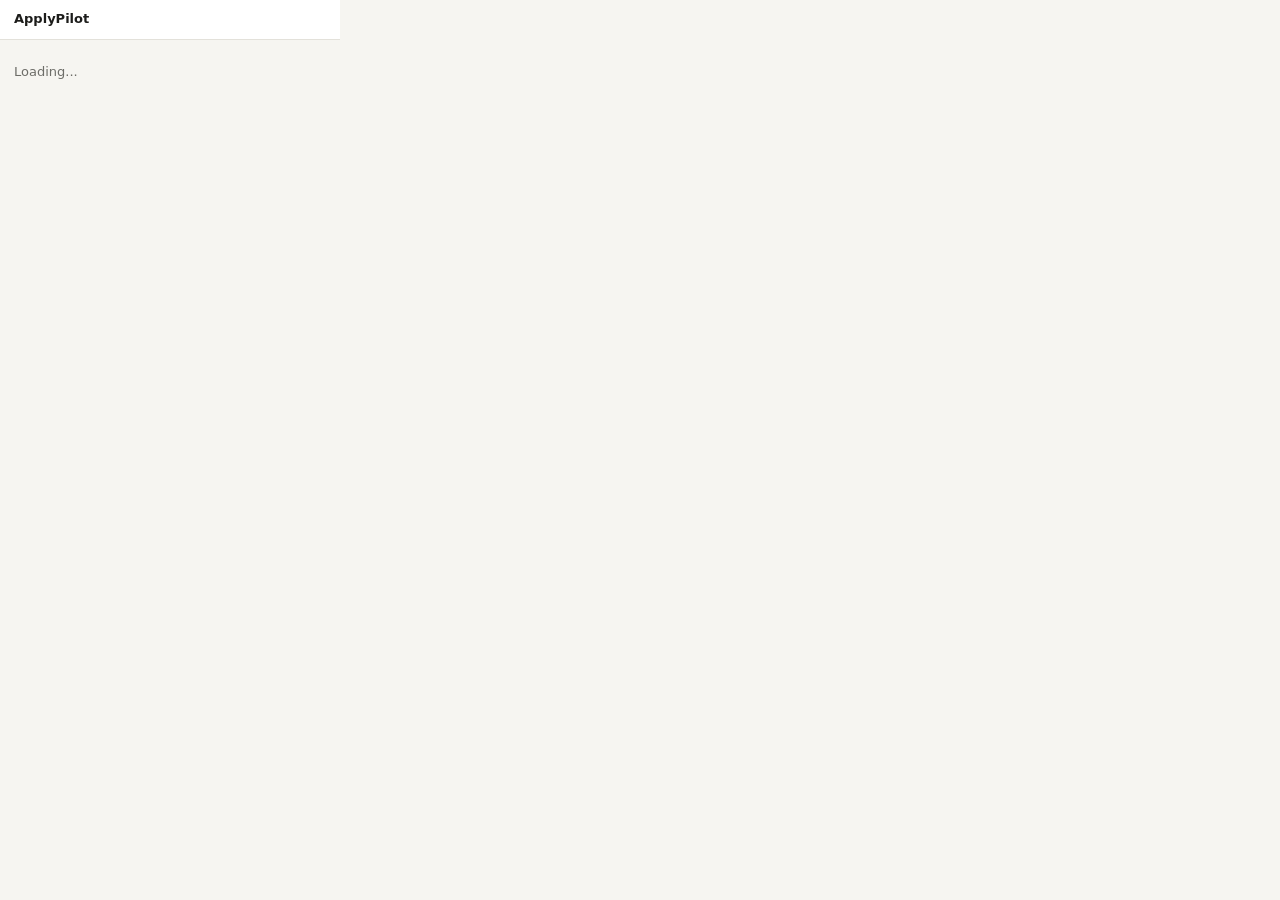
<file: extension/popup.html>
<!doctype html>
<html><head><meta charset="utf-8"><link rel="stylesheet" href="popup.css"></head>
<body>
  <div class="top"><b>ApplyPilot</b><span id="who" class="muted small"></span></div>
  <div id="app"><p class="muted">Loading...</p></div>
  <script src="config.js"></script>
  <script src="popup.js"></script>
</body></html>
</file>
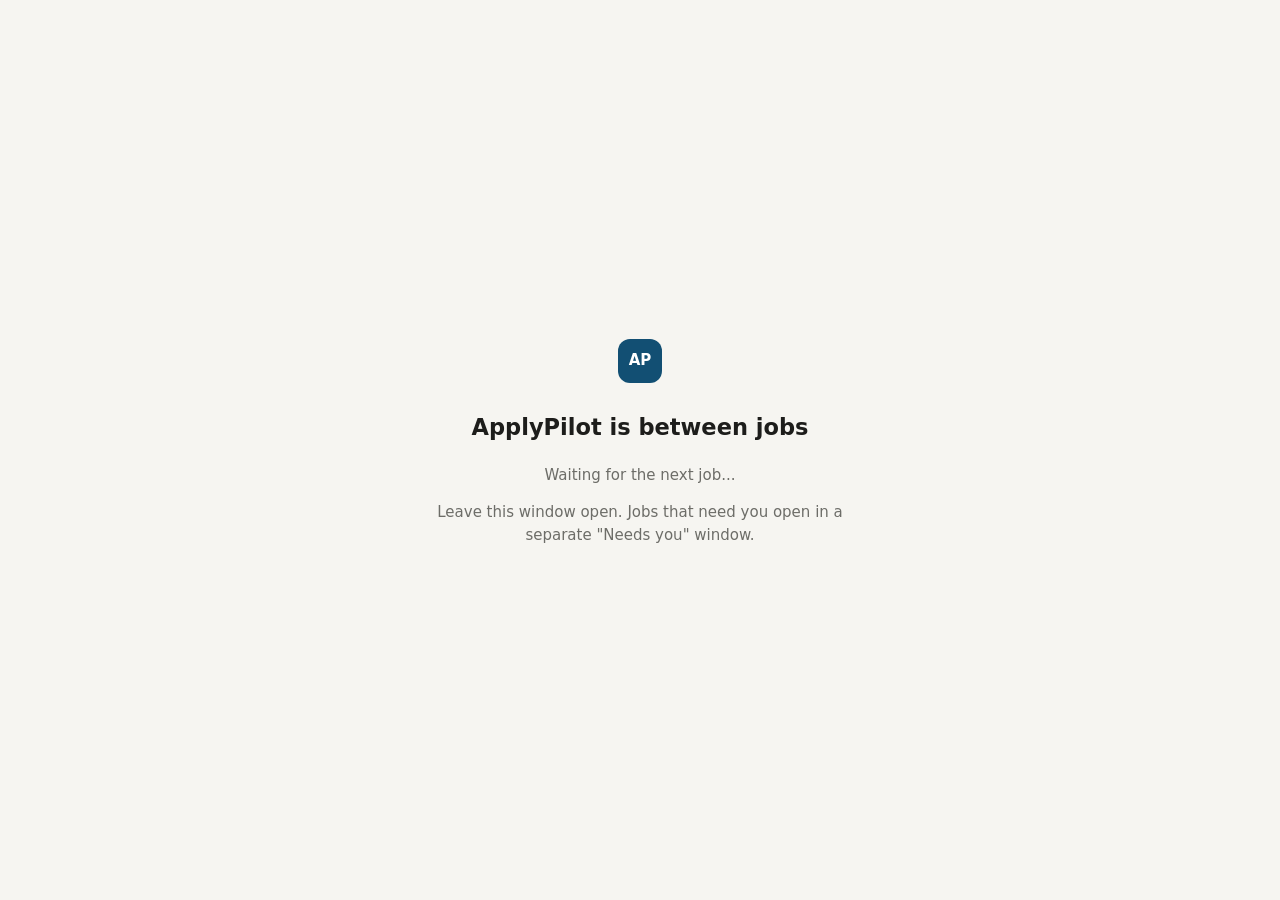
<file: extension/waiting.html>
<!doctype html>
<html><head><meta charset="utf-8"><title>ApplyPilot</title>
<style>body{font:15px/1.5 system-ui,sans-serif;background:#f6f5f1;color:#1d1d1b;display:grid;place-items:center;height:100vh;margin:0}
.c{text-align:center;max-width:460px}.l{display:inline-grid;place-items:center;width:44px;height:44px;border-radius:12px;background:#124f73;color:#fff;font-weight:700;margin-bottom:10px}
p{color:#6d6d68}</style></head>
<body><div class="c"><div class="l">AP</div><h2>ApplyPilot is between jobs</h2><p id="msg">Waiting for the next job...</p><p class="small">Leave this window open. Jobs that need you open in a separate "Needs you" window.</p></div>
<script src="waiting.js"></script></body></html>
</file>
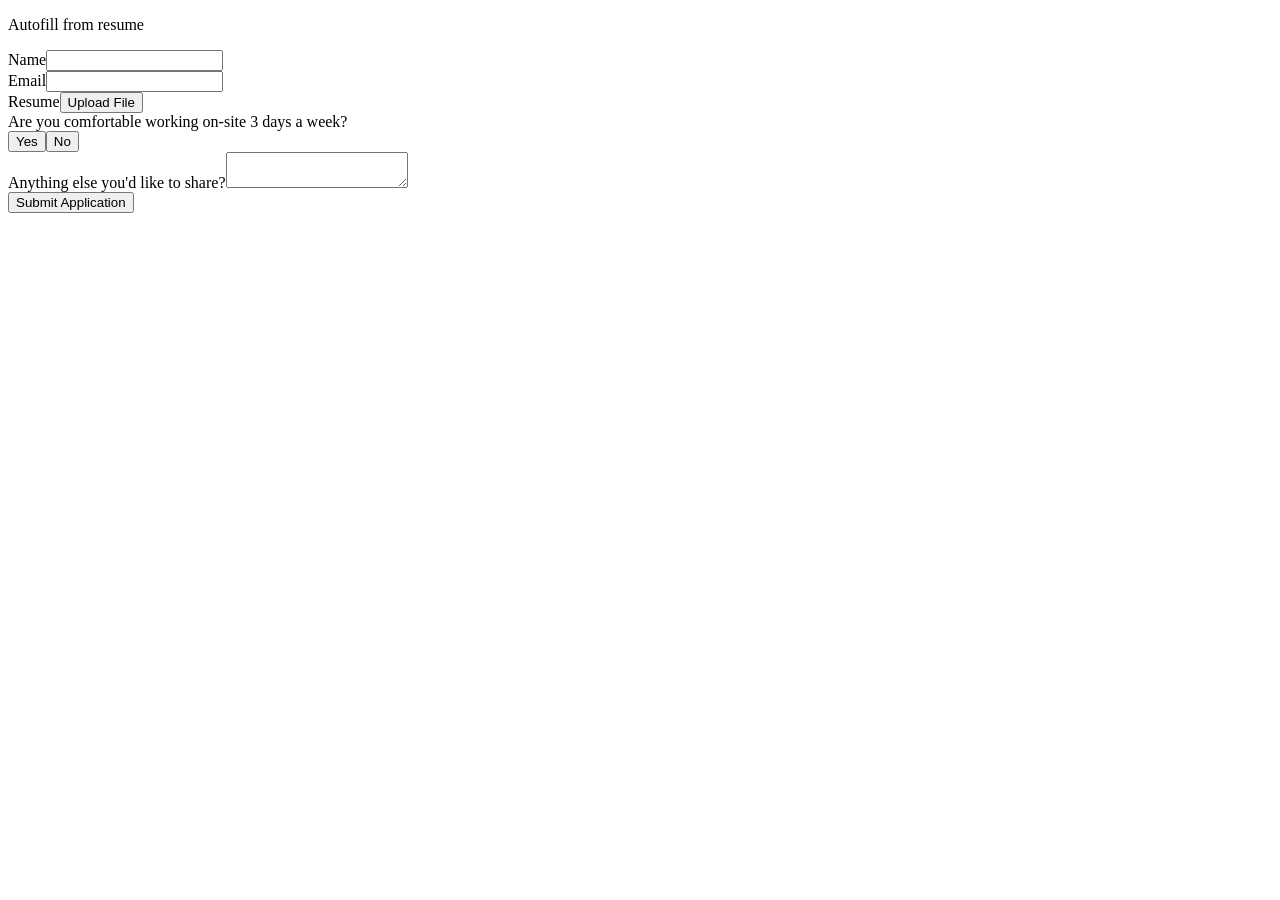
<file: test/pages/ashby.html>
<!doctype html><html><head><meta charset="utf-8"><title>Ashby</title><style>.active{background:#333;color:#fff}</style></head><body>
<div id="root">
 <div class="ashby-application-form-autofill-uploader"><p>Autofill from resume</p><input type="file" id="autofill" style="display:none"></div>
 <div class="ashby-application-form-container">
 <div class="_fieldEntry_1"><label class="_heading_ _required_">Name</label><input id="_systemfield_name" name="_systemfield_name" required></div>
 <div class="_fieldEntry_1"><label class="_heading_ _required_">Email</label><input id="_systemfield_email" type="email" name="_systemfield_email" required></div>
 <div class="_fieldEntry_1"><label class="_heading_ _required_" for="_systemfield_resume">Resume</label><input type="file" id="_systemfield_resume" style="display:none"><button type="button">Upload File</button><div id="rname"></div></div>
 <div class="_fieldEntry_1"><label class="_heading_ _required_">Are you comfortable working on-site 3 days a week?</label><div class="_yesno_1"><button type="button" class="yn">Yes</button><button type="button" class="yn">No</button></div></div>
 <div class="_fieldEntry_1"><label class="_heading_" for="why">Anything else you'd like to share?</label><textarea id="why" name="why"></textarea></div>
 <button type="button" id="sub">Submit Application</button>
</div></div>
<script>
document.querySelectorAll(".yn").forEach(b => b.onclick = () => { document.querySelectorAll(".yn").forEach(x => x.classList.remove("active")); b.classList.add("active"); });
document.getElementById("_systemfield_resume").addEventListener("change", (e) => document.getElementById("rname").textContent = e.target.files[0]?.name);
document.getElementById("sub").onclick = () => {
  const data = { name: document.getElementById("_systemfield_name").value, email: document.getElementById("_systemfield_email").value, resume: document.getElementById("_systemfield_resume").files[0]?.name, yesno: document.querySelector(".yn.active")?.textContent, autofill: document.getElementById("autofill").files.length };
  fetch("/__record", { method: "POST", body: JSON.stringify(data) });
  document.getElementById("root").innerHTML = '<div class="_successContainer_x"><h2>Thank you for applying!</h2><p>Your application was successfully submitted.</p></div>';
};
</script></body></html>
</file>
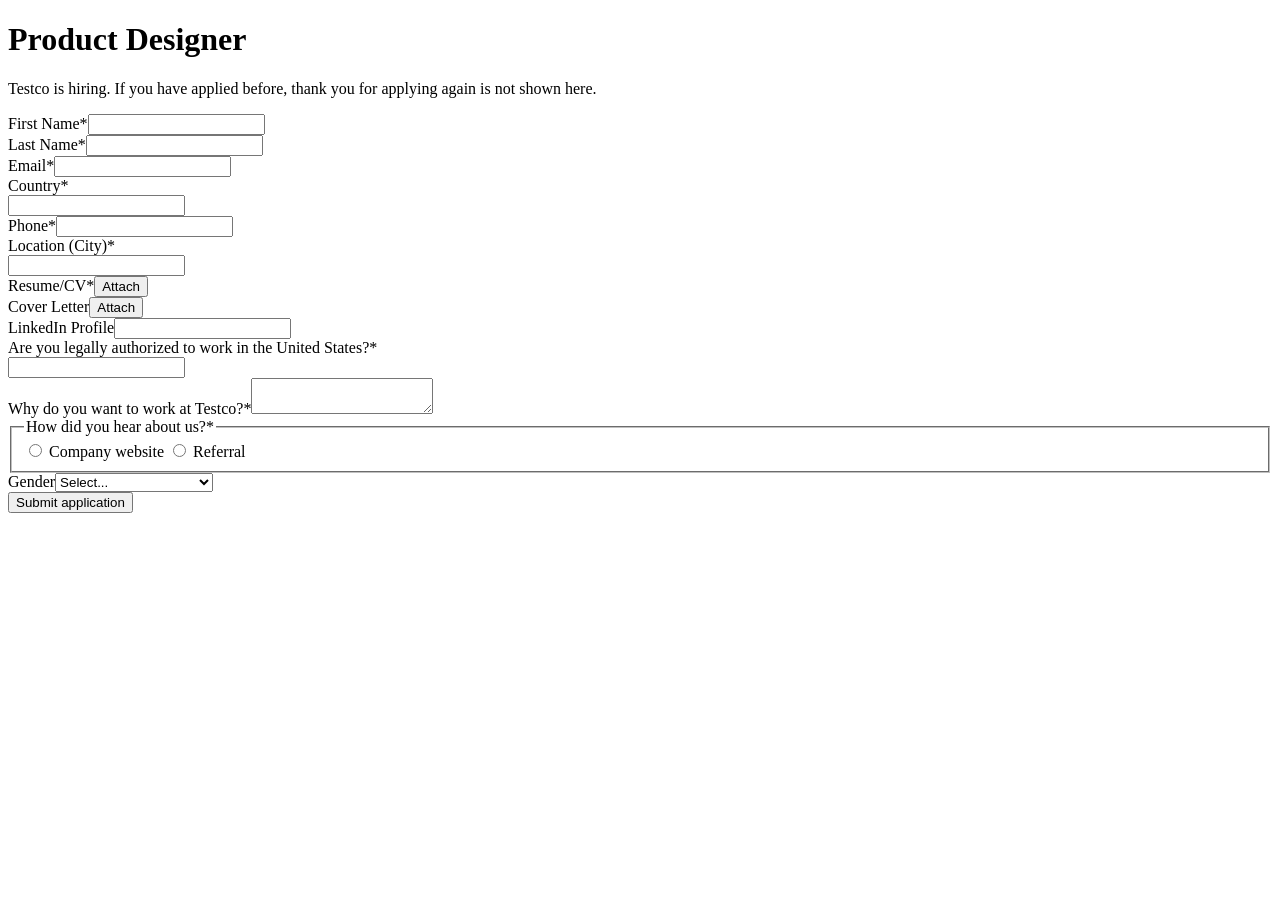
<file: test/pages/greenhouse.html>
<!doctype html><html><head><meta charset="utf-8"><title>Product Designer - Testco</title>
<style>.select__menu{border:1px solid #ccc}.hidden{display:none}</style></head><body>
<h1>Product Designer</h1><p>Testco is hiring. If you have applied before, thank you for applying again is not shown here.</p>
<form id="application-form" method="post" action="/test/jobs/1/confirmation" enctype="multipart/form-data">
 <div class="field"><label for="first_name">First Name<span class="required">*</span></label><input id="first_name" name="first_name" required></div>
 <div class="field"><label for="last_name">Last Name<span class="required">*</span></label><input id="last_name" name="last_name" required></div>
 <div class="field"><label for="email">Email<span class="required">*</span></label><input id="email" name="email" type="email" required></div>
 <div class="field"><label for="country">Country*</label>
   <div class="select__control"><div class="select__single-value" id="country-shown"></div><input id="country" role="combobox" autocomplete="off"></div>
   <div id="country-list" role="listbox" class="select__menu hidden"></div><input type="hidden" name="country" id="country-val" required>
 </div>
 <div class="field"><label for="phone">Phone*</label><input id="phone" name="phone" type="tel" required></div>
 <div class="field"><label for="candidate-location">Location (City)*</label>
   <div class="select__control"><div class="select__single-value" id="location-shown"></div><input id="candidate-location" role="combobox" autocomplete="off" aria-required="true"></div>
   <div id="location-list" role="listbox" class="select__menu hidden"></div><input type="hidden" name="location" id="location-val">
 </div>
 <div class="field"><label for="resume">Resume/CV*</label><input id="resume" name="resume" type="file" required style="display:none"><button type="button">Attach</button></div>
 <div class="field"><label for="cover_letter">Cover Letter</label><input id="cover_letter" name="cover_letter" type="file" style="display:none"><button type="button">Attach</button></div>
 <div class="field"><label for="q_linkedin">LinkedIn Profile</label><input id="q_linkedin" name="q_linkedin"></div>
 <div class="field"><label id="auth-label" for="q_auth">Are you legally authorized to work in the United States?*</label>
   <div class="select__control"><div class="select__single-value" id="auth-shown"></div><input id="q_auth" role="combobox" aria-controls="auth-list" aria-labelledby="auth-label" aria-required="true" autocomplete="off"></div>
   <div id="auth-list" role="listbox" class="select__menu hidden"></div><input type="hidden" name="q_auth" id="q_auth_val"></div>
 <div class="field"><label for="q_why">Why do you want to work at Testco?*</label><textarea id="q_why" name="q_why" required maxlength="500"></textarea></div>
 <fieldset><legend>How did you hear about us?*</legend>
   <label><input type="radio" name="hear" value="site" required> Company website</label>
   <label><input type="radio" name="hear" value="friend"> Referral</label></fieldset>
 <div class="field"><label for="gender">Gender</label><select id="gender" name="gender"><option value="">Select...</option><option>Male</option><option>Female</option><option>Decline To Self Identify</option></select></div>
 <button type="submit">Submit application</button>
</form>
<script>
// A tiny react-select stand-in: opens on mousedown/ArrowDown, filters on input, picks on click.
const opts = ["Yes", "No"]; const inp = document.getElementById("q_auth"), list = document.getElementById("auth-list");
const draw = (f="") => { list.innerHTML = ""; opts.filter(o => o.toLowerCase().includes(f.toLowerCase())).forEach(o => { const d = document.createElement("div"); d.setAttribute("role","option"); d.textContent = o;
  d.addEventListener("click", () => { document.getElementById("auth-shown").textContent = o; document.getElementById("q_auth_val").value = o; inp.value = ""; list.classList.add("hidden"); }); list.appendChild(d); }); list.classList.remove("hidden"); };
inp.closest(".select__control").addEventListener("mousedown", () => draw());
inp.addEventListener("keydown", (e) => { if (e.key === "ArrowDown") draw(); if (e.key === "Escape") list.classList.add("hidden"); });
inp.addEventListener("input", () => draw(inp.value));
inp.addEventListener("blur", () => setTimeout(() => list.classList.add("hidden"), 150));
const countryInput = document.getElementById("country"), countryList = document.getElementById("country-list");
const drawCountry = (query) => { countryList.innerHTML = ""; for (const text of ["United States +1", "Canada +1"].filter(x => x.toLowerCase().includes((query || "").toLowerCase()))) {
  const o = document.createElement("div"); o.setAttribute("role", "option"); o.textContent = text;
  o.addEventListener("click", () => { document.getElementById("country-shown").textContent = text; document.getElementById("country-val").value = text; countryList.classList.add("hidden"); });
  countryList.appendChild(o);
} countryList.classList.toggle("hidden", !countryList.children.length); };
const countryControl = countryInput.closest(".select__control");
countryControl.addEventListener("input", (e) => drawCountry(e.target.value));
countryControl.addEventListener("keydown", (e) => { if (e.key === "Escape") countryList.classList.add("hidden"); });
const locationInput = document.getElementById("candidate-location"), locationList = document.getElementById("location-list");
const drawLocation = (query) => {
  locationList.innerHTML = "";
  if (!query) { locationList.classList.add("hidden"); return; }
  for (const text of ["Chicago, Illinois, United States", "Austin, Texas, United States"].filter(x => x.toLowerCase().startsWith(query.toLowerCase()))) {
    const o = document.createElement("div"); o.setAttribute("role", "option"); o.textContent = text;
    o.addEventListener("click", () => { document.getElementById("location-shown").textContent = text; document.getElementById("location-val").value = text; locationList.classList.add("hidden"); });
    locationList.appendChild(o);
  }
  locationList.classList.toggle("hidden", !locationList.children.length);
};
locationInput.closest(".select__control").addEventListener("mousedown", () => drawLocation(locationInput.value));
locationInput.addEventListener("keydown", (e) => { if (e.key === "ArrowDown") drawLocation(locationInput.value); if (e.key === "Escape") locationList.classList.add("hidden"); });
locationInput.addEventListener("input", () => drawLocation(locationInput.value));
document.getElementById("resume").addEventListener("change", () => {
  for (const id of ["first_name", "last_name", "email", "country", "resume"]) {
    const input = document.getElementById(id);
    const replacement = input.cloneNode(true);
    replacement.removeAttribute("data-ap-key");
    replacement.removeAttribute("data-ap-options");
    input.replaceWith(replacement);
  }
});
// Captcha variant: first Submit shows a challenge; the second (after "solving") goes through.
if (location.search.includes("captcha")) {
  let shown = false;
  document.getElementById("application-form").addEventListener("submit", (e) => {
    if (!shown) { e.preventDefault(); shown = true; const f = document.createElement("iframe"); f.src = "https://newassets.hcaptcha.com/captcha/v1/challenge"; f.width = 300; f.height = 400; document.body.appendChild(f); }
  });
}
</script></body></html>
</file>
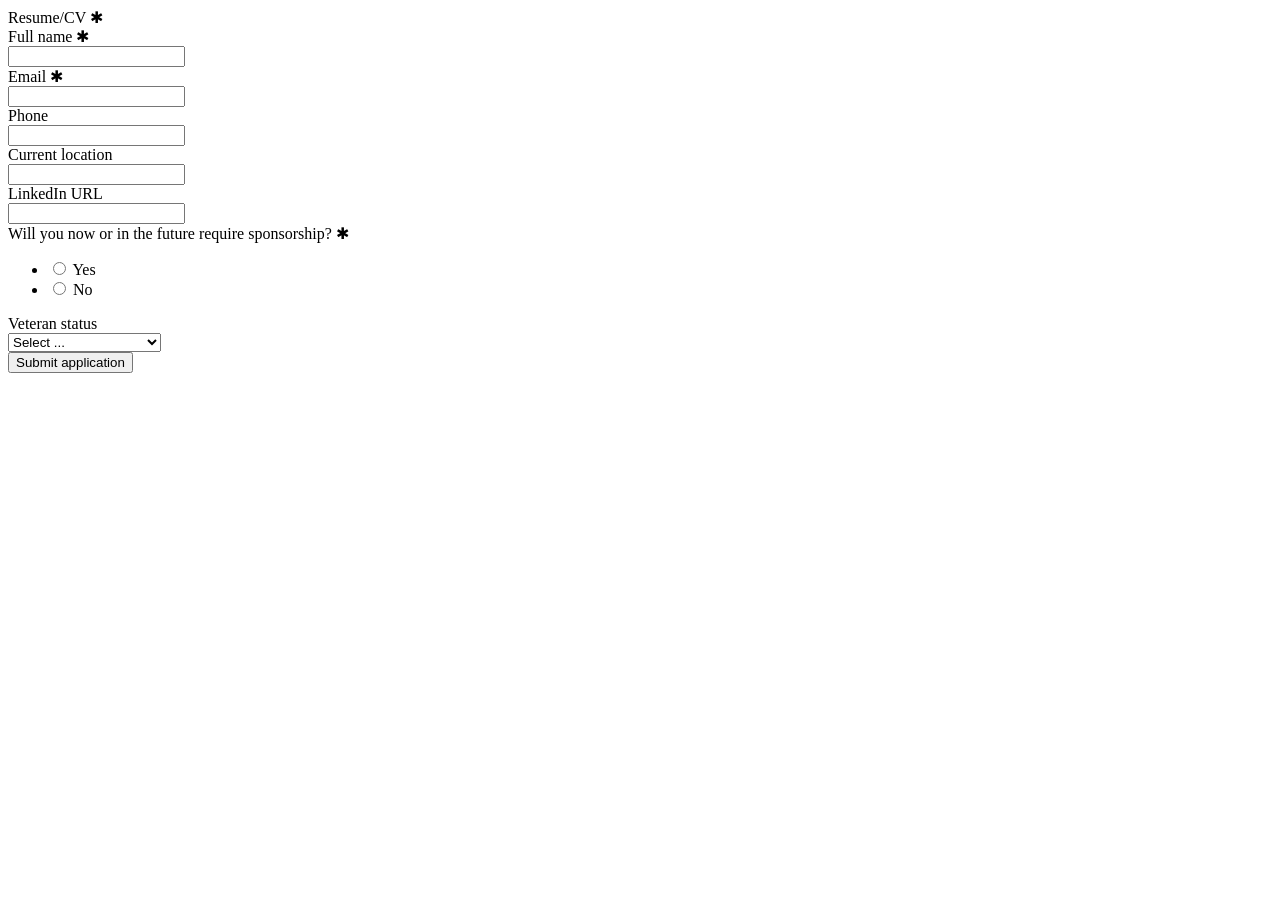
<file: test/pages/lever.html>
<!doctype html><html><head><meta charset="utf-8"><title>Lever</title></head><body>
<form id="application-form" class="application-form" method="post" action="/test/11111111-1111-1111-1111-111111111111/thanks" enctype="multipart/form-data">
 <div class="application-question"><div class="application-label">Resume/CV <span class="required">✱</span></div><input type="file" id="resume-upload-input" name="resume" required style="opacity:0;position:absolute;width:1px;height:1px"><span class="filename"></span></div>
 <div class="application-question"><div class="application-label">Full name ✱</div><input name="name" required></div>
 <div class="application-question"><div class="application-label">Email ✱</div><input name="email" type="email" required></div>
 <div class="application-question"><div class="application-label">Phone</div><input name="phone"></div>
 <div class="application-question"><div class="application-label">Current location</div><input id="location-input" name="location" autocomplete="off"><input type="hidden" name="selectedLocation"><div class="dropdown-results"></div></div>
 <div class="application-question"><div class="application-label">LinkedIn URL</div><input name="urls[LinkedIn]"></div>
 <div class="application-question custom-question"><div class="application-label">Will you now or in the future require sponsorship? ✱</div>
   <ul><li><label><input type="radio" name="cards[abc][field0]" value="Yes" required> Yes</label></li><li><label><input type="radio" name="cards[abc][field0]" value="No"> No</label></li></ul></div>
 <div class="application-question"><div class="application-label">Veteran status</div><select name="eeo[veteran]"><option value="">Select ...</option><option>I am a veteran</option><option>I am not a veteran</option><option>Decline to self-identify</option></select></div>
 <button id="btn-submit" type="submit">Submit application</button>
</form>
<script>
const li = document.getElementById("location-input"), res = document.querySelector(".dropdown-results");
document.getElementById("resume-upload-input").addEventListener("change", (e) => { document.querySelector(".filename").textContent = e.target.files[0]?.name || ""; });
li.addEventListener("input", () => { res.innerHTML = ""; if (li.value.length < 2) return;
  ["Chicago, Illinois, United States", "Chicago Heights, Illinois, United States"].filter(x => x.toLowerCase().startsWith(li.value.toLowerCase())).forEach(x => { const d = document.createElement("div"); d.className = "dropdown-location"; d.textContent = x;
    d.addEventListener("click", () => { li.value = x; document.querySelector("[name=selectedLocation]").value = x; res.innerHTML = ""; }); res.appendChild(d); }); });
</script></body></html>
</file>
<file: extension/popup.css>
body { width: 340px; margin: 0; font: 13px/1.45 system-ui, sans-serif; color: #1d1d1b; background: #f6f5f1; }
.top { display: flex; justify-content: space-between; align-items: center; padding: 10px 14px; background: #fff; border-bottom: 1px solid #e3e1da; }
#app { padding: 10px 14px 14px; }
.card { background: #fff; border: 1px solid #e3e1da; border-radius: 10px; padding: 10px 12px; margin-bottom: 10px; }
.warn { border-color: #f0d4ad; background: #fdf6ec; }
.row { display: flex; justify-content: space-between; align-items: center; gap: 8px; }
.muted { color: #6d6d68; } .small { font-size: 12px; }
.big { font-size: 22px; font-weight: 700; }
button { border: 0; border-radius: 8px; padding: 7px 12px; font: inherit; font-weight: 600; background: #124f73; color: #fff; cursor: pointer; }
button.ghost { background: #efeee9; color: #1d1d1b; }
button:disabled { opacity: .5; }
input { width: 100%; box-sizing: border-box; padding: 7px 8px; border: 1px solid #e3e1da; border-radius: 8px; font: inherit; margin: 6px 0; }
ul { list-style: none; padding: 0; margin: 4px 0 0; } li { padding: 5px 0; border-top: 1px solid #efeee9; }
.st { font-weight: 600; } .st-submitted { color: #17703a; } .st-needs_you { color: #a2580b; } .st-failed { color: #a3231c; } .st-skipped, .st-abandoned { color: #888; }
a { color: #124f73; }
</file>
